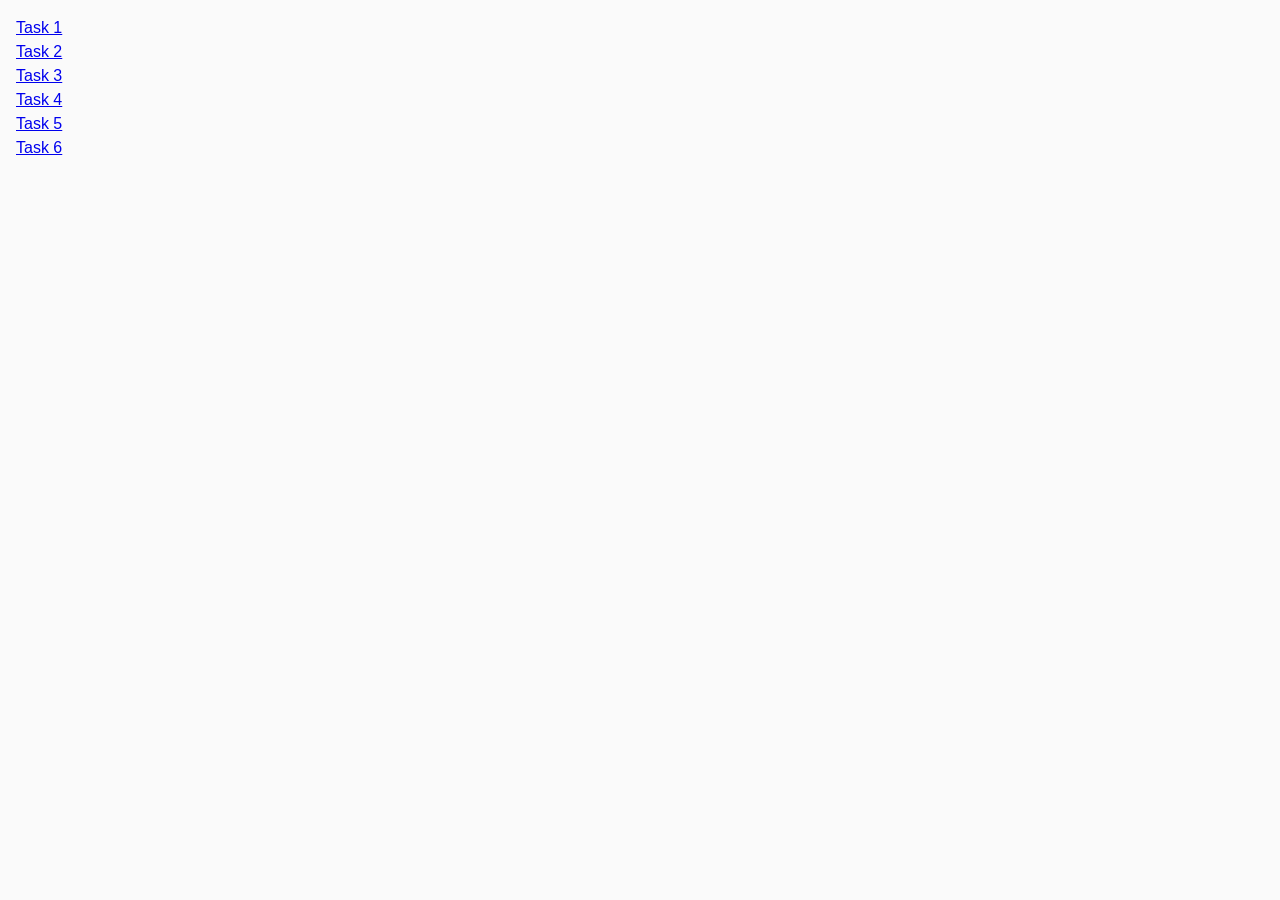
<file: index.html>
<!DOCTYPE html>
<html lang="en">
  <head>
    <meta charset="UTF-8" />
    <meta http-equiv="X-UA-Compatible" content="IE=edge" />
    <meta name="viewport" content="width=device-width, initial-scale=1.0" />
    <title>Homework 7</title>
    <link rel="stylesheet" href="./css/common.css" />
  </head>
  <body>
    <ul>
      <li><a href="./task-1.html">Task 1</a></li>
      <li><a href="./task-2.html">Task 2</a></li>
      <li><a href="./task-3.html">Task 3</a></li>
      <li><a href="./task-4.html">Task 4</a></li>
      <li><a href="./task-5.html">Task 5</a></li>
      <li><a href="./task-6.html">Task 6</a></li>
    </ul>
  </body>
</html>
</file>
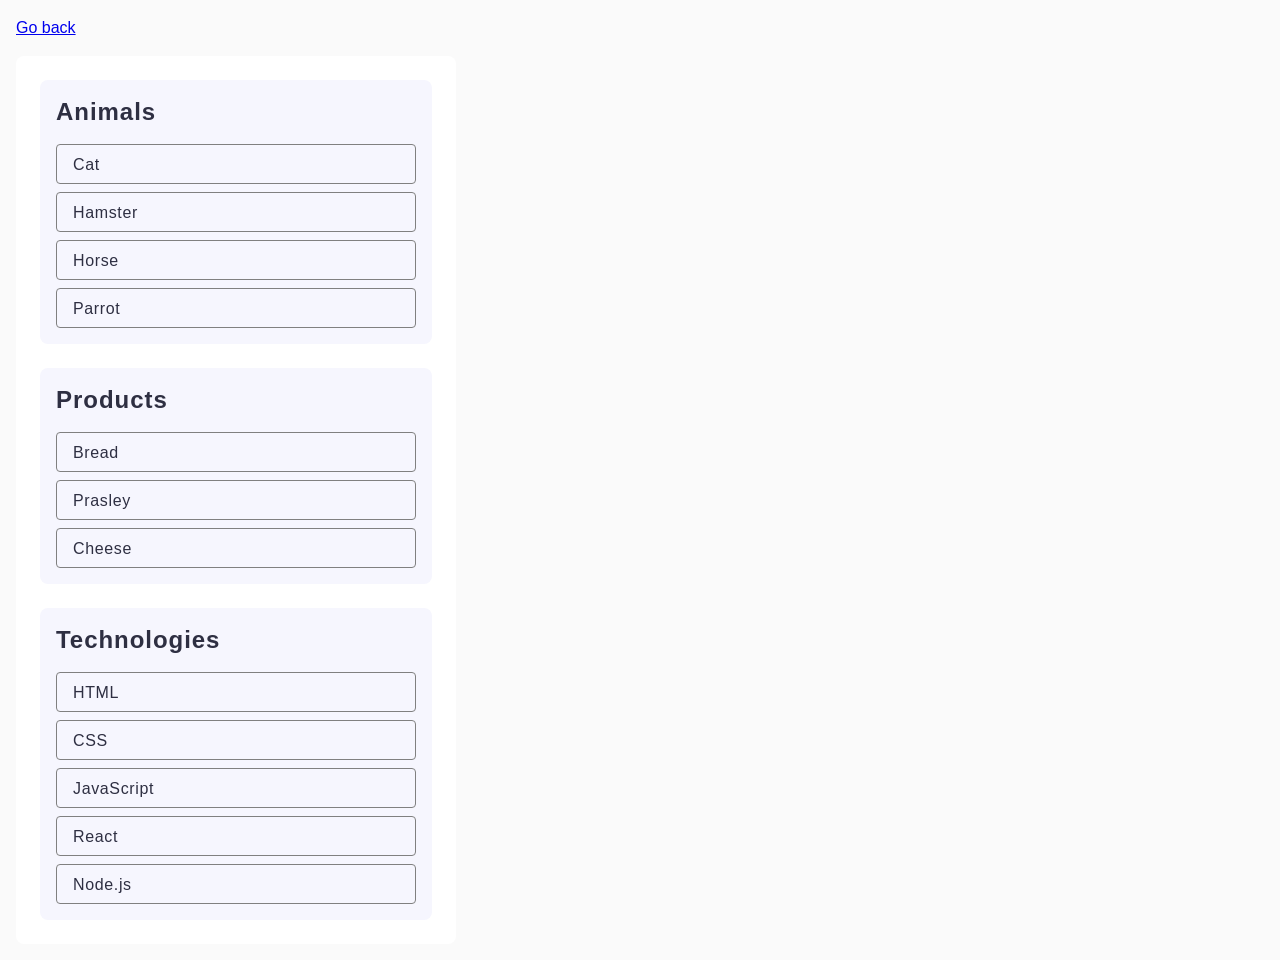
<file: task-1.html>
<!doctype html>
<html lang="en">
  <head>
    <meta charset="UTF-8" />
    <meta http-equiv="X-UA-Compatible" content="IE=edge" />
    <meta name="viewport" content="width=device-width, initial-scale=1.0" />
    <title>Task 1</title>
    <link rel="stylesheet" href="./css/common.css" />
  </head>
  <body>
    <p><a href="./index.html">Go back</a></p>

    <ul id="categories">
      <li class="item">
        <h2>Animals</h2>

        <ul>
          <li>Cat</li>
          <li>Hamster</li>
          <li>Horse</li>
          <li>Parrot</li>
        </ul>
      </li>
      <li class="item">
        <h2>Products</h2>

        <ul>
          <li>Bread</li>
          <li>Prasley</li>
          <li>Cheese</li>
        </ul>
      </li>
      <li class="item">
        <h2>Technologies</h2>

        <ul>
          <li>HTML</li>
          <li>CSS</li>
          <li>JavaScript</li>
          <li>React</li>
          <li>Node.js</li>
        </ul>
      </li>
    </ul>

    <script src="./js/task-1.js" type="module"></script>
  </body>
</html>
</file>
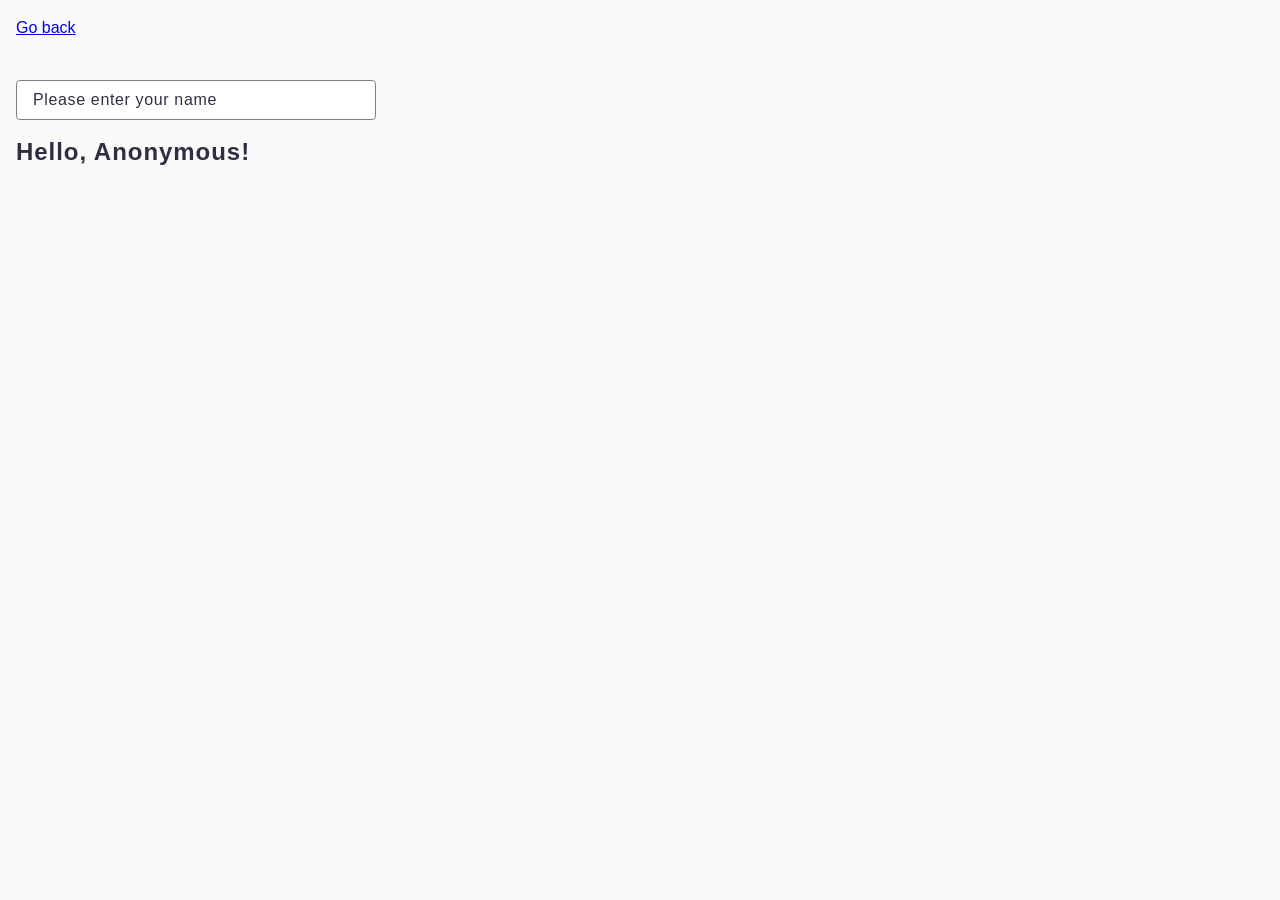
<file: task-3.html>
<!DOCTYPE html>
<html lang="en">
  <head>
    <meta charset="UTF-8" />
    <meta http-equiv="X-UA-Compatible" content="IE=edge" />
    <meta name="viewport" content="width=device-width, initial-scale=1.0" />
    <title>Task 3</title>
    <link rel="stylesheet" href="./css/common.css" />
  </head>
  <body>
    <p><a href="./index.html">Go back</a></p>

    <input type="text" id="name-input" placeholder="Please enter your name" />
    <h1>Hello, <span id="name-output">Anonymous</span>!</h1>

    <script src="./js/task-3.js" type="module"></script>
  </body>
</html>
</file>
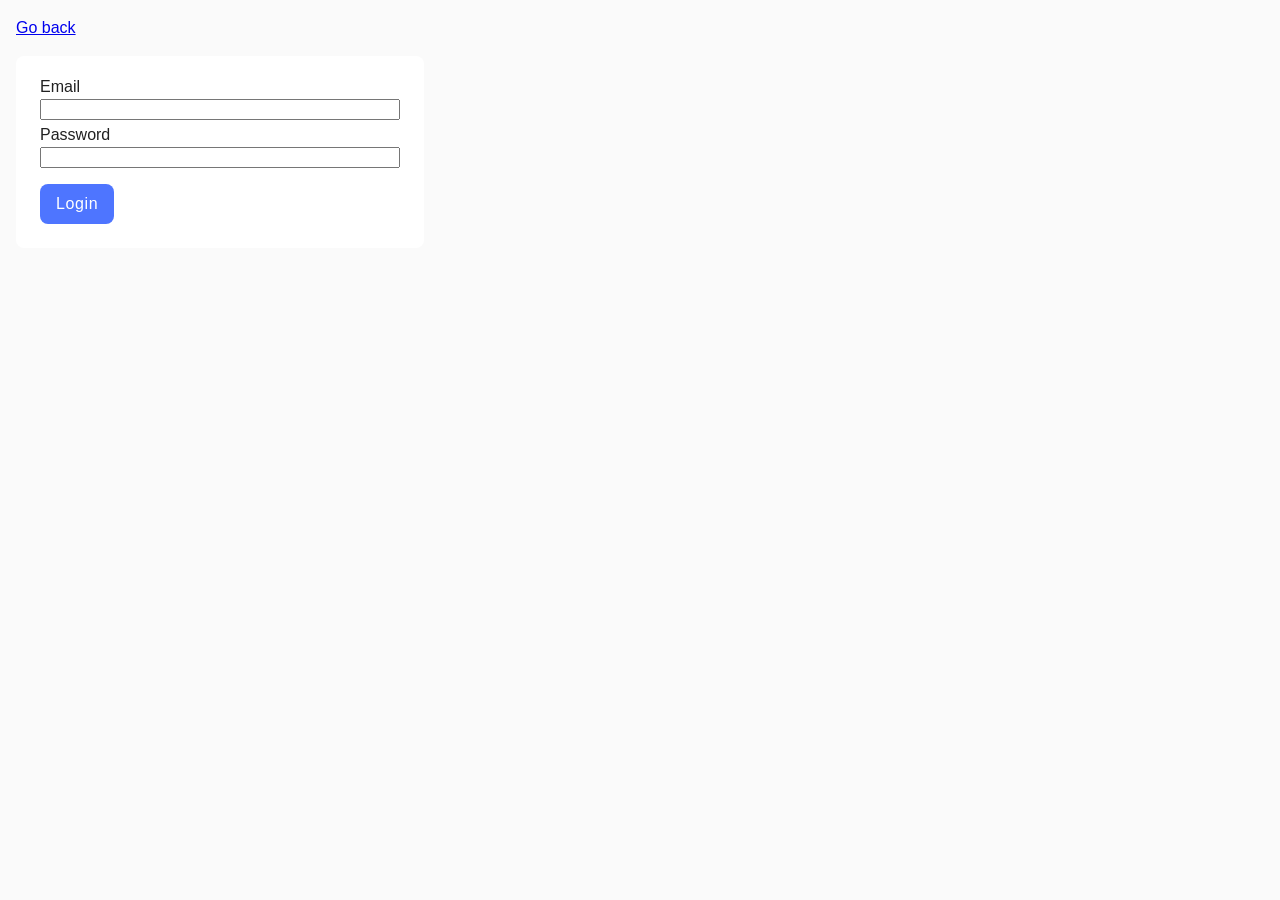
<file: task-4.html>
<!DOCTYPE html>
<html lang="en">
  <head>
    <meta charset="UTF-8" />
    <meta http-equiv="X-UA-Compatible" content="IE=edge" />
    <meta name="viewport" content="width=device-width, initial-scale=1.0" />
    <title>Task 4</title>
    <link rel="stylesheet" href="./css/common.css" />
  </head>
  <body>
    <p><a href="./index.html">Go back</a></p>

    <form class="login-form">
      <label>
        Email
        <input type="email" name="email" />
      </label>
      <label>
        Password
        <input type="password" name="password" />
      </label>
      <button type="submit">Login</button>
    </form>

    <script src="./js/task-4.js" type="module"></script>
  </body>
</html>
</file>
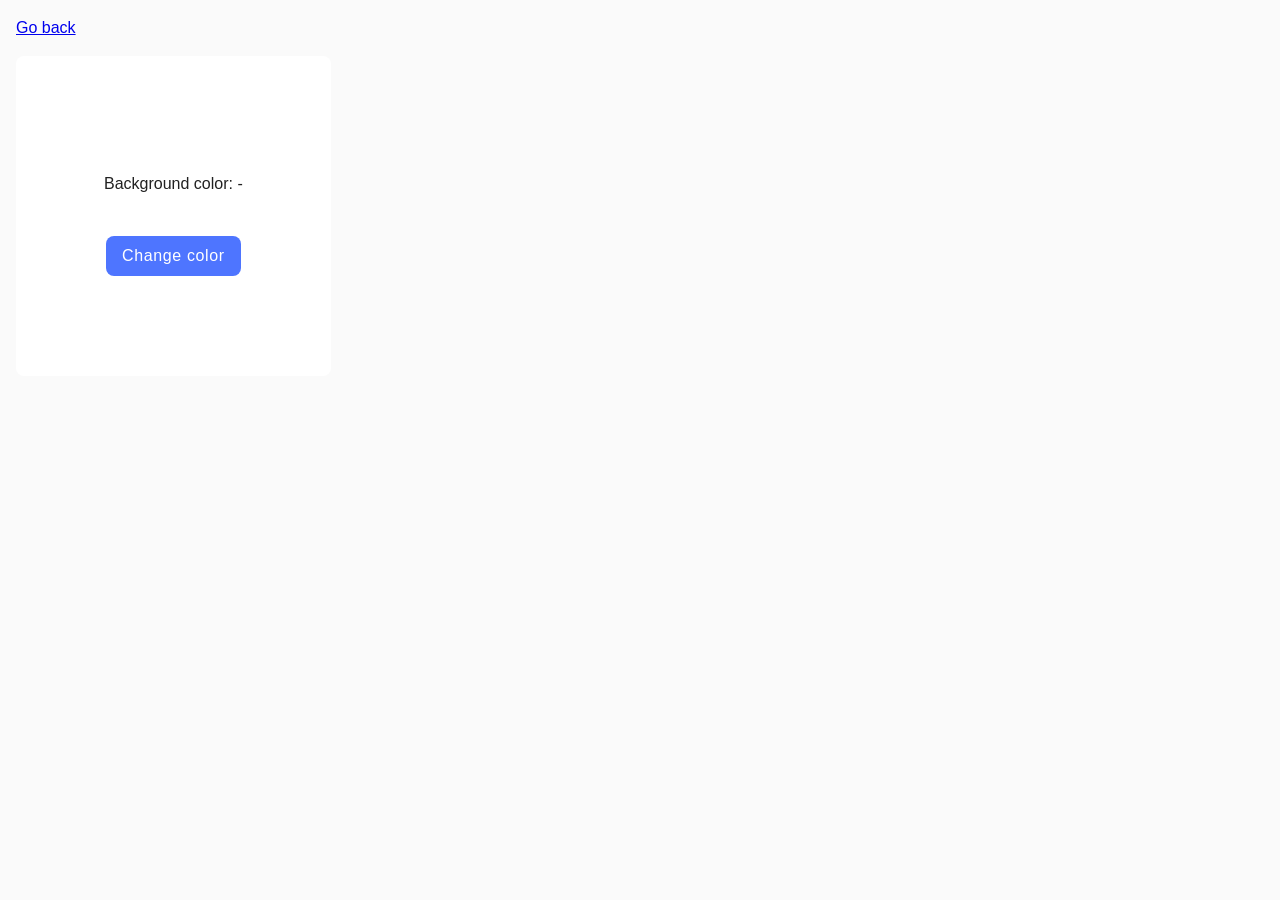
<file: task-5.html>
<!DOCTYPE html>
<html lang="en">
  <head>
    <meta charset="UTF-8" />
    <meta http-equiv="X-UA-Compatible" content="IE=edge" />
    <meta name="viewport" content="width=device-width, initial-scale=1.0" />
    <title>Task 5</title>
    <link rel="stylesheet" href="./css/common.css" />
  </head>
  <body>
    <p><a href="./index.html">Go back</a></p>

    <div class="widget">
      <p>Background color: <span class="color">-</span></p>
      <button type="button" class="change-color">Change color</button>
    </div>

    <script src="./js/task-5.js" type="module"></script>
  </body>
</html>
</file>
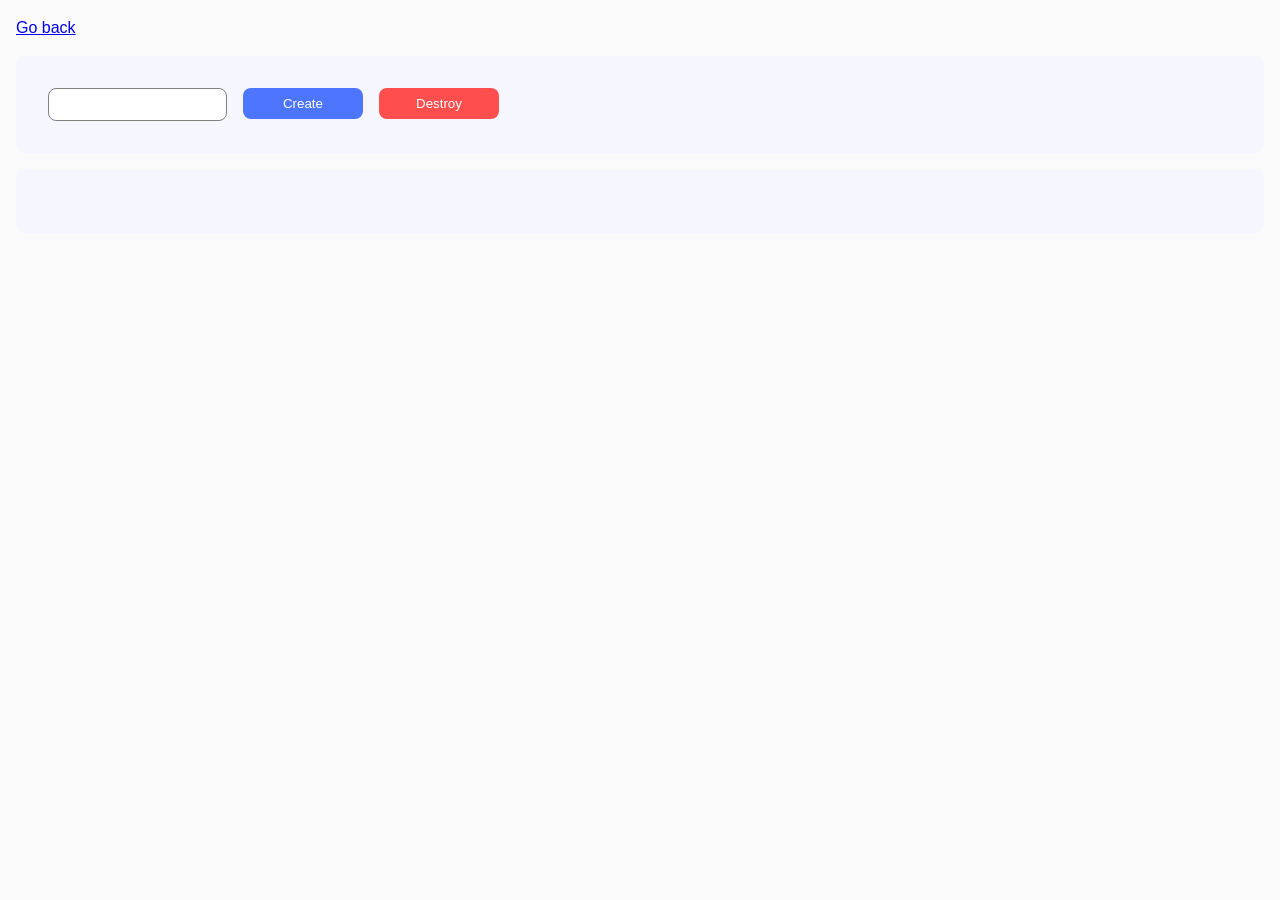
<file: task-6.html>
<!DOCTYPE html>
<html lang="en">
  <head>
    <meta charset="UTF-8" />
    <meta http-equiv="X-UA-Compatible" content="IE=edge" />
    <meta name="viewport" content="width=device-width, initial-scale=1.0" />
    <title>Task 6</title>
    <link rel="stylesheet" href="./css/common.css" />
  </head>
  <body>
    <p><a href="./index.html">Go back</a></p>

    <div id="controls">
      <input type="number" min="1" max="100" step="1" />
      <button type="button" data-create>Create</button>
      <button type="button" data-destroy>Destroy</button>
    </div>

    <div id="boxes"></div>

    <script src="./js/task-6.js" type="module"></script>
  </body>
</html>
</file>
<file: css/common.css>
* {
  box-sizing: border-box;
}

body {
  margin: 16px;
  font-family:
    -apple-system, BlinkMacSystemFont, 'Segoe UI', Roboto, Oxygen, Ubuntu, Cantarell, 'Open Sans', 'Helvetica Neue',
    sans-serif;
  -webkit-font-smoothing: antialiased;
  -moz-osx-font-smoothing: grayscale;
  background-color: #fafafa;
  color: #212121;
  line-height: 1.5;
}

ul {
  list-style-type: none;
  margin: 0;
  padding: 0;
}

img {
  display: block;
}

h1,
h2 {
  margin: 0;
  color: #2e2f42;
  font-size: 24px;
  font-weight: 600;
  line-height: 1.33;
  letter-spacing: 0.04em;
}

button {
  border: none;
  cursor: pointer;
}

/* task-1 */

#categories {
  display: inline-flex;
  padding: 24px;
  flex-direction: column;
  align-items: flex-start;
  gap: 24px;
  border-radius: 8px;
  background: #fff;
  color: #2e2f42;
}

.item {
  display: flex;
  padding: 16px;
  flex-direction: column;
  align-items: flex-start;
  letter-spacing: 0.04em;
  gap: 16px;
  border-radius: 8px;
  background: #f6f6fe;
}

.item ul {
  display: flex;
  flex-direction: column;
  gap: 8px;
}

.item li {
  width: 360px;
  height: 40px;
  flex-shrink: 0;
  border-radius: 4px;
  border: 1px solid #808080;
  padding: 8px 16px;
}

/* task-2 */

.gallery {
  display: flex;
  flex-wrap: wrap;
  row-gap: 48px;
  column-gap: 24px;
  max-width: 1128px;
  padding-top: 44px;
  padding-bottom: 84px;
  margin-right: auto;
  margin-left: auto;
}

.item-gallery {
  width: 360px;
  height: 300px;
  object-fit: cover;
}

/* task-3 */

#name-input {
  width: 360px;
  height: 40px;
  flex-shrink: 0;
  border-radius: 4px;
  border: 1px solid #808080;
  font-size: 16px;
  font-weight: 400;
  line-height: 1.5;
  letter-spacing: 0.04em;
  padding: 8px 16px;
  margin-top: 24px;
  margin-bottom: 16px;
  transition: border-color 250ms linear;
}

#name-input::placeholder {
  color: #2e2f42;
}

#name-input:hover {
  border-color: #000;
}

#name-input:active {
  border-color: #808080;
}

/* tasck-4 */

.login-form {
  display: inline-flex;
  padding: 24px;
  flex-direction: column;
  align-items: flex-start;
  gap: 8px;
  border-radius: 8px;
  background: #fff;
}

.login-form label {
  display: flex;
  flex-direction: column;
  height: 40px;
  justify-content: flex-end;
  align-items: flex-start;
}

.login-form input {
  width: 360px;
}

.login-form button {
  display: flex;
  padding: 8px 16px;
  margin-top: 8px;
  justify-content: center;
  align-items: center;
  gap: 10px;
  border-radius: 8px;
  background-color: #4e75ff;
  font-size: 16px;
  font-weight: 500;
  line-height: 1.5;
  letter-spacing: 0.04em;
  color: #fff;
  transition: background-color 250ms linear;
}

.login-form button:hover {
  background-color: #6c8cff;
}

/* tasck-5 */

.widget {
  display: inline-flex;
  padding: 100px 88px;
  flex-direction: column;
  align-items: center;
  gap: 16px;
  border-radius: 8px;
  background: #fff;
}

.widget button {
  display: flex;
  padding: 8px 16px;
  margin-top: 8px;
  justify-content: center;
  align-items: center;
  gap: 10px;
  border-radius: 8px;
  background-color: #4e75ff;
  font-size: 16px;
  font-weight: 500;
  line-height: 1.5;
  letter-spacing: 0.04em;
  color: #fff;
  transition: background-color 250ms linear;
}

.widget button:hover {
  background-color: #6c8cff;
}

/* task-6 */

#controls {
  display: flex;
  padding: 32px;
  align-items: flex-start;
  gap: 16px;
  border-radius: 8px;
  background: #f6f6fe;
  margin-bottom: 16px;
}

#boxes {
  display: flex;
  flex-wrap: wrap;
  padding: 32px;
  align-items: flex-start;
  gap: 10px;
  border-radius: 8px;
  background: #f6f6fe;
}

#boxes div {
  flex-shrink: 0;
}

#controls input {
  display: flex;
  padding: 8px 72px;
  flex-direction: column;
  justify-content: center;
  align-items: center;
  gap: 10px;
  border-radius: 8px;
  border: 1px solid #808080;
}

/* Hide number input spinners */
#controls input[type='number']::-webkit-inner-spin-button,
#controls input[type='number']::-webkit-outer-spin-button {
  -webkit-appearance: none;
  margin: 0;
}

#controls input[type='number'] {
  -moz-appearance: textfield;
  appearance: textfield;
}

#controls button {
  display: flex;
  width: 120px;
  padding: 8px 16px;
  justify-content: center;
  align-items: center;
  gap: 10px;
  border-radius: 8px;
  background-color: #4e75ff;
  color: #fff;
  font-style: 16px;
}

#controls button[data-destroy] {
  background-color: #ff4e4e;
}
</file>
